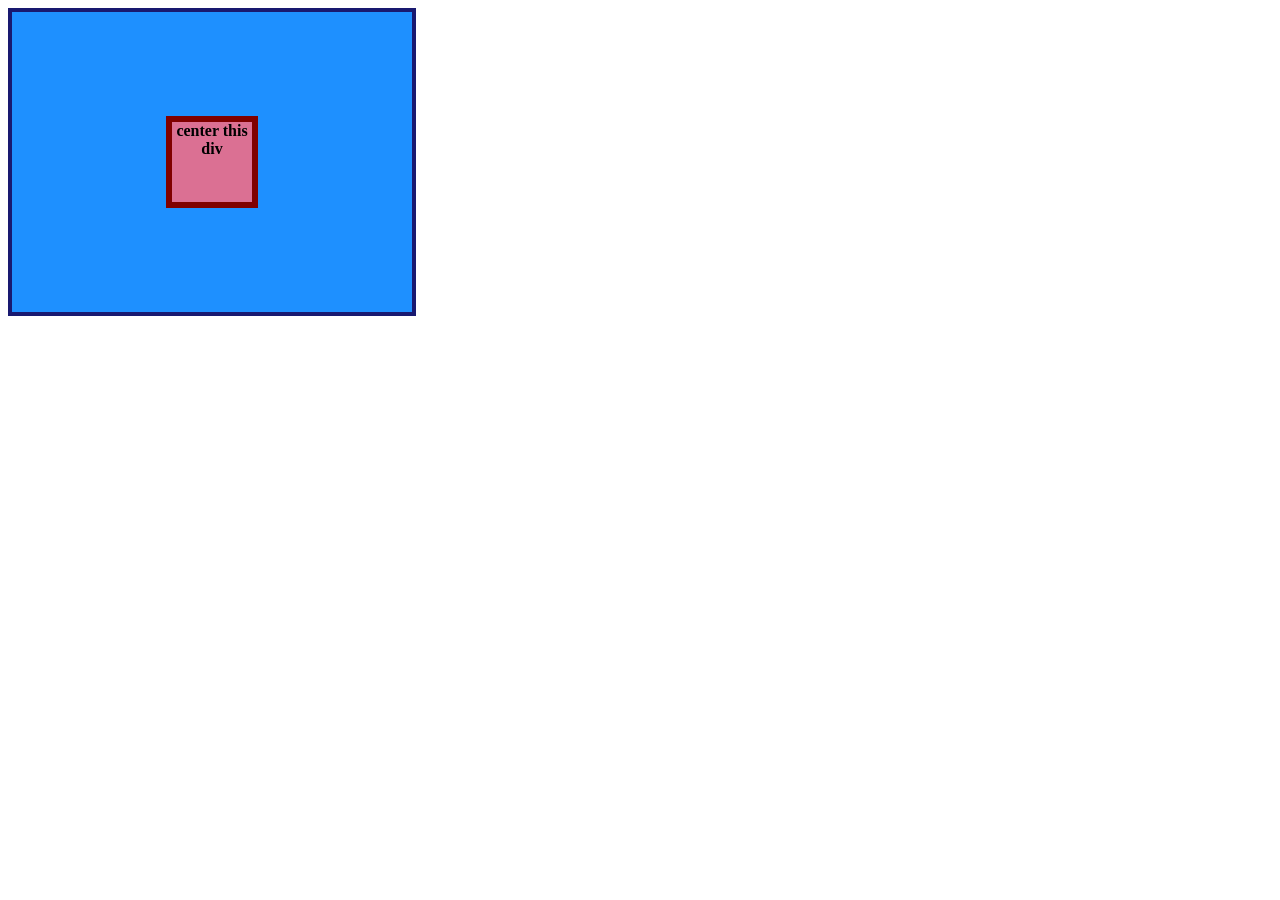
<file: foundations/flex/01-flex-center/index.html>
<!DOCTYPE html>
<html lang="en">
  <head>
    <meta charset="UTF-8">
    <meta http-equiv="X-UA-Compatible" content="IE=edge">
    <meta name="viewport" content="width=device-width, initial-scale=1.0">
    <title>CENTER THIS DIV</title>
    <link rel="stylesheet" href="style.css">
  </head>
  <body>
    <div class="container">
      <div class="box">center this div</div>
    </div>
  </body>
</html>
</file>
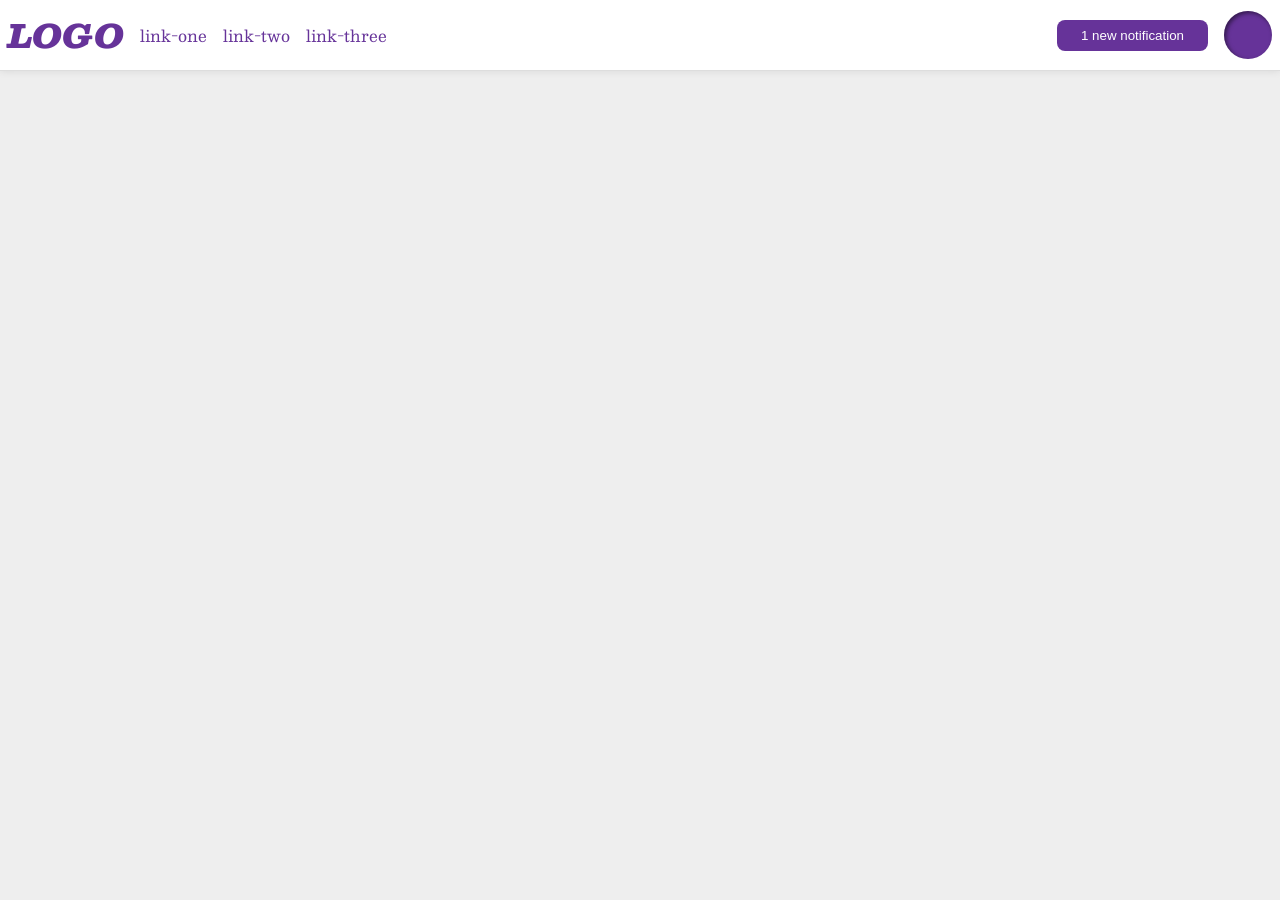
<file: foundations/flex/03-flex-header-2/index.html>
<!DOCTYPE html>
<html lang="en">
  <head>
    <meta charset="UTF-8">
    <meta http-equiv="X-UA-Compatible" content="IE=edge">
    <meta name="viewport" content="width=device-width, initial-scale=1.0">
    <title>Flex Header 2</title>
    <link rel="stylesheet" href="style.css">
  </head>
  <body>
    <div class="header">
     <div class="left">
      <div class="logo">
        LOGO
      </div>
      <ul class="links">
        <li><a href="https://google.com">link-one</a></li>
        <li><a href="https://google.com">link-two</a></li>
        <li><a href="https://google.com">link-three</a></li>
      </ul>
      </div> 
      <div class="right">
      <button class="notifications">
        1 new notification
      </button>
      <div class="profile-image"></div>
      </div>
    </div>
  </body>
</html>
</file>
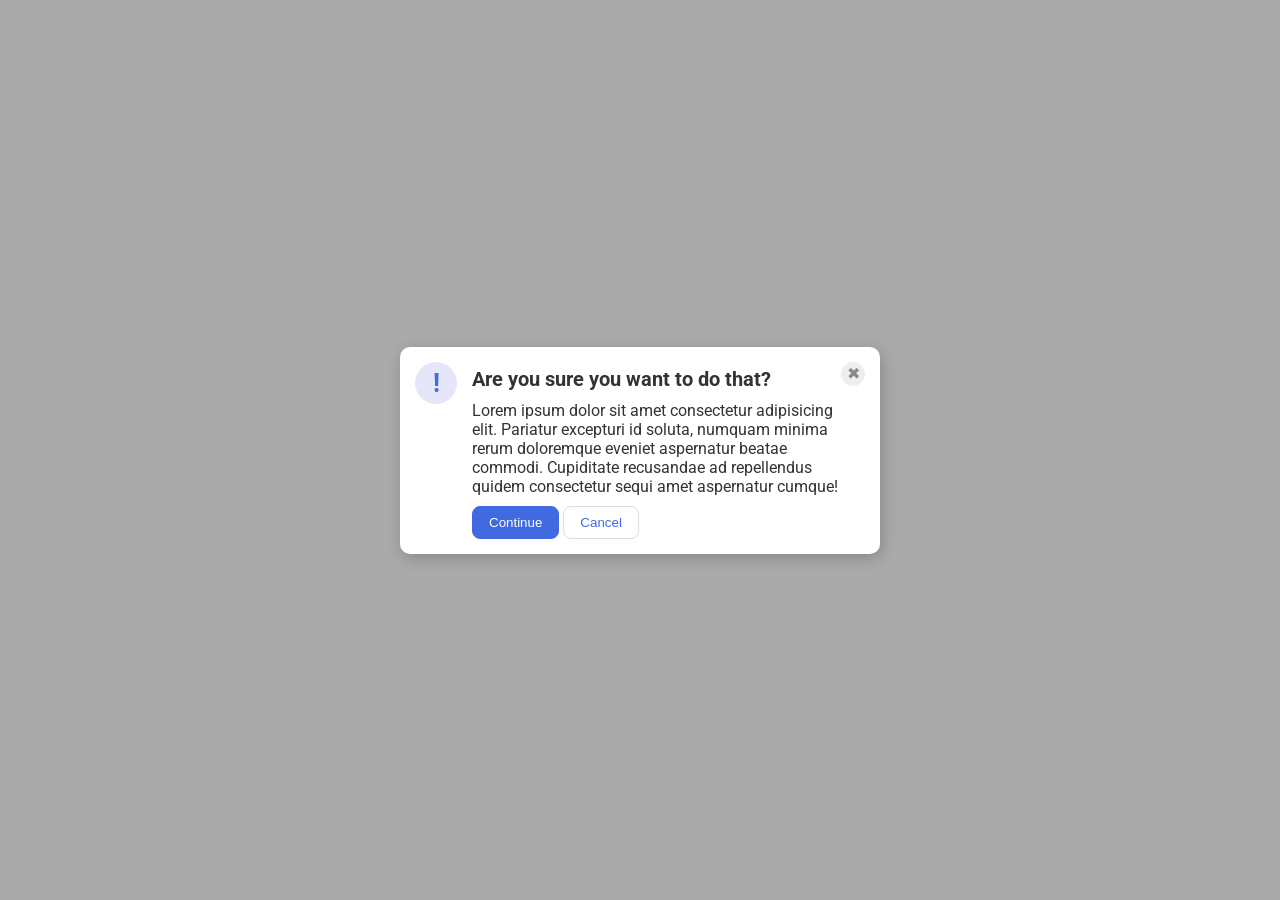
<file: foundations/flex/05-flex-modal/index.html>
<!DOCTYPE html>
<html lang="en">
  <head>
    <meta charset="UTF-8">
    <meta http-equiv="X-UA-Compatible" content="IE=edge">
    <meta name="viewport" content="width=device-width, initial-scale=1.0">
    <link rel="stylesheet" href="style.css">
    <title>Modal</title>
  </head>
  <body>
    <div class="modal">
      <div class="all">
      <div class="one">
      <div class="icon">!</div></div>
      <div class="two">
      <div class="header">Are you sure you want to do that?</div>
      <div class="text">Lorem ipsum dolor sit amet consectetur adipisicing elit. Pariatur excepturi id soluta, numquam minima rerum doloremque eveniet aspernatur beatae commodi. Cupiditate recusandae ad repellendus quidem consectetur sequi amet aspernatur cumque!</div>
      <button class="continue">Continue</button>
      <button class="cancel">Cancel</button></div>
      <div class="cross"><button class="close-button">✖</button></div></div>
    </div>
  </body>
</html>
</file>
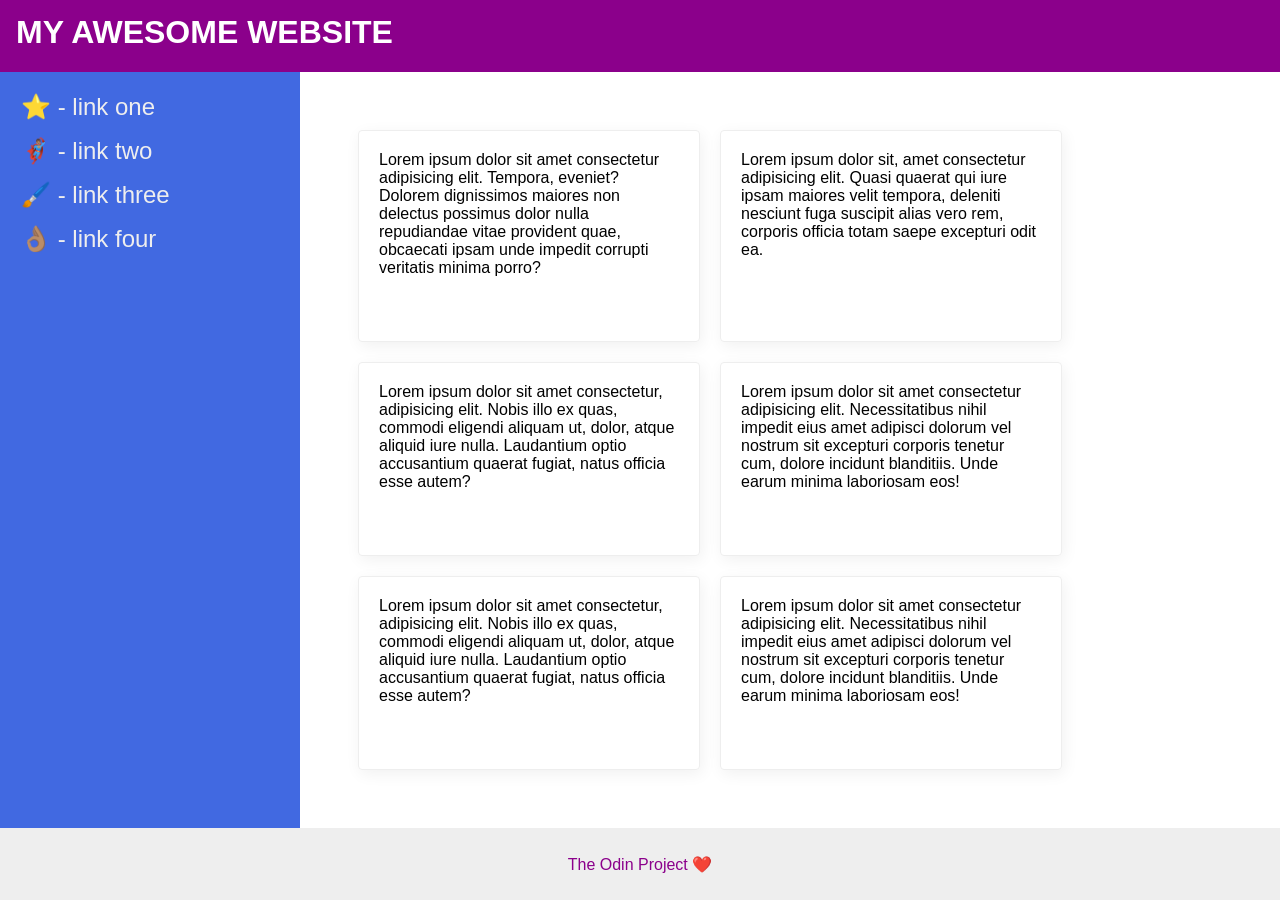
<file: foundations/flex/07-flex-layout-2/index.html>
<!DOCTYPE html>
<html lang="en">
  <head>
    <meta charset="UTF-8">
    <meta http-equiv="X-UA-Compatible" content="IE=edge">
    <meta name="viewport" content="width=device-width, initial-scale=1.0">
    <title>The Holy Grail</title>
    <link rel="stylesheet" href="style.css">
  </head>
  <body>
    <div class="header">
      <span class="text">MY AWESOME WEBSITE</span>
    </div>
    <div class="main">
    <div class="sidebar">
      <ul>
        <li><a href="#">⭐ - link one</a></li>
        <li><a href="#">🦸🏽‍♂️ - link two</a></li>
        <li><a href="#">🖌️ - link three</a></li>
        <li><a href="#">👌🏽 - link four</a></li>
      </ul>
    </div>
    <div class="content">
    <div class="card">Lorem ipsum dolor sit amet consectetur adipisicing elit. Tempora, eveniet? Dolorem dignissimos maiores non delectus possimus dolor nulla repudiandae vitae provident quae, obcaecati ipsam unde impedit corrupti veritatis minima porro?</div>
    <div class="card">Lorem ipsum dolor sit, amet consectetur adipisicing elit. Quasi quaerat qui iure ipsam maiores velit tempora, deleniti nesciunt fuga suscipit alias vero rem, corporis officia totam saepe excepturi odit ea.</div>
    <div class="card">Lorem ipsum dolor sit amet consectetur, adipisicing elit. Nobis illo ex quas, commodi eligendi aliquam ut, dolor, atque aliquid iure nulla. Laudantium optio accusantium quaerat fugiat, natus officia esse autem?</div>
    <div class="card">Lorem ipsum dolor sit amet consectetur adipisicing elit. Necessitatibus nihil impedit eius amet adipisci dolorum vel nostrum sit excepturi corporis tenetur cum, dolore incidunt blanditiis. Unde earum minima laboriosam eos!</div>
    <div class="card">Lorem ipsum dolor sit amet consectetur, adipisicing elit. Nobis illo ex quas, commodi eligendi aliquam ut, dolor, atque aliquid iure nulla. Laudantium optio accusantium quaerat fugiat, natus officia esse autem?</div>
    <div class="card">Lorem ipsum dolor sit amet consectetur adipisicing elit. Necessitatibus nihil impedit eius amet adipisci dolorum vel nostrum sit excepturi corporis tenetur cum, dolore incidunt blanditiis. Unde earum minima laboriosam eos!</div>
    </div>
    </div>
    <div class="footer">
      <span class="footertext">The Odin Project ❤️</span>
    </div>
  </body>
</html>
</file>
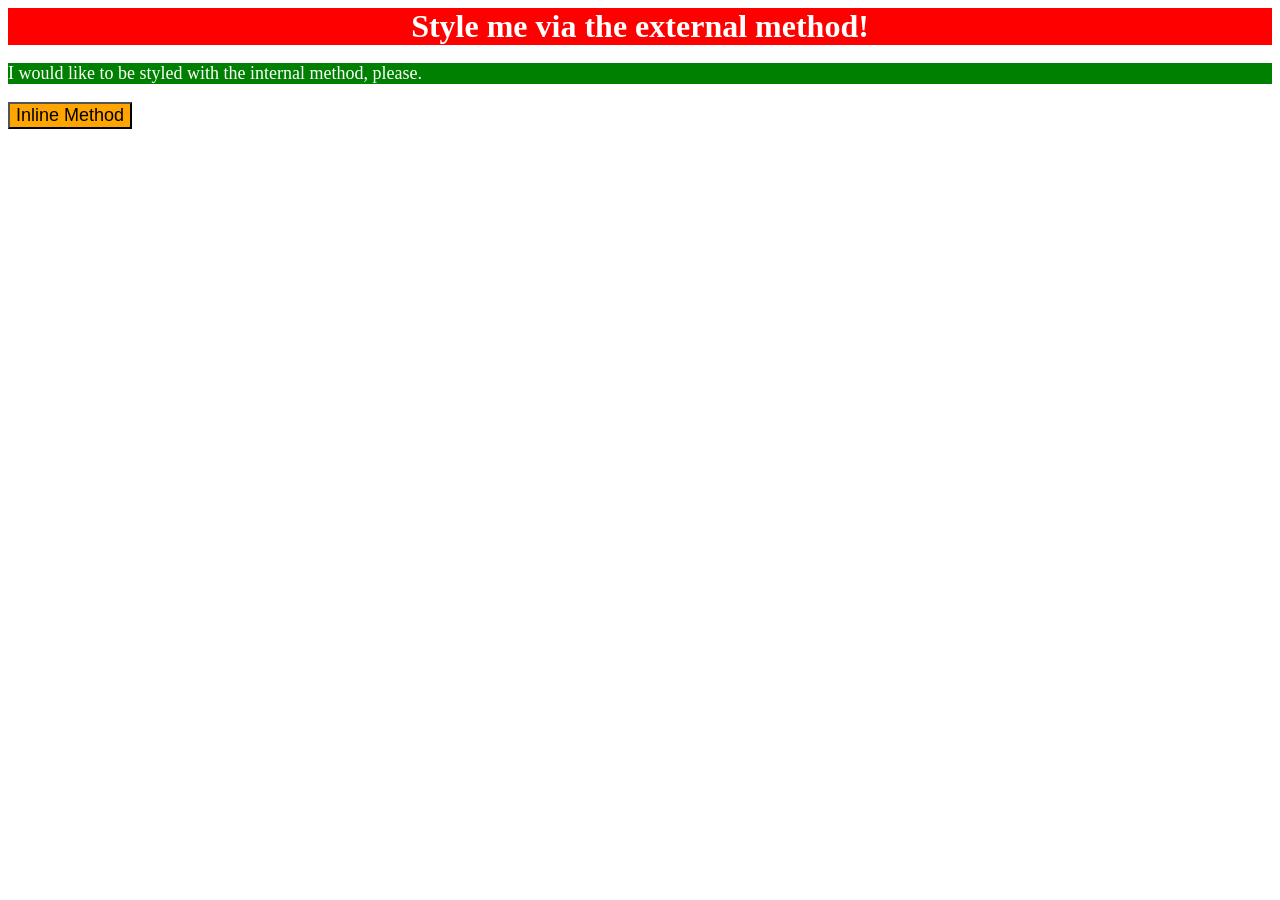
<file: foundations/intro-to-css/01-css-methods/index.html>
<!DOCTYPE html>
<html lang="en">
  <head>
    <meta charset="UTF-8">
    <meta http-equiv="X-UA-Compatible" content="IE=edge">
    <meta name="viewport" content="width=device-width, initial-scale=1.0">
    <link rel="stylesheet" href="styles.css">
    <title>Methods for Adding CSS</title>
    <style>
          p {
        color: white; background-color: green; font-size: 18px;
      }
    </style>
  </head>
  <body>
    <div>Style me via the external method!</div>
    <p>I would like to be styled with the internal method, please.</p>
    <button style="background-color: orange; font-size: 18px;">Inline Method</button>
  </body>
</html>
</file>
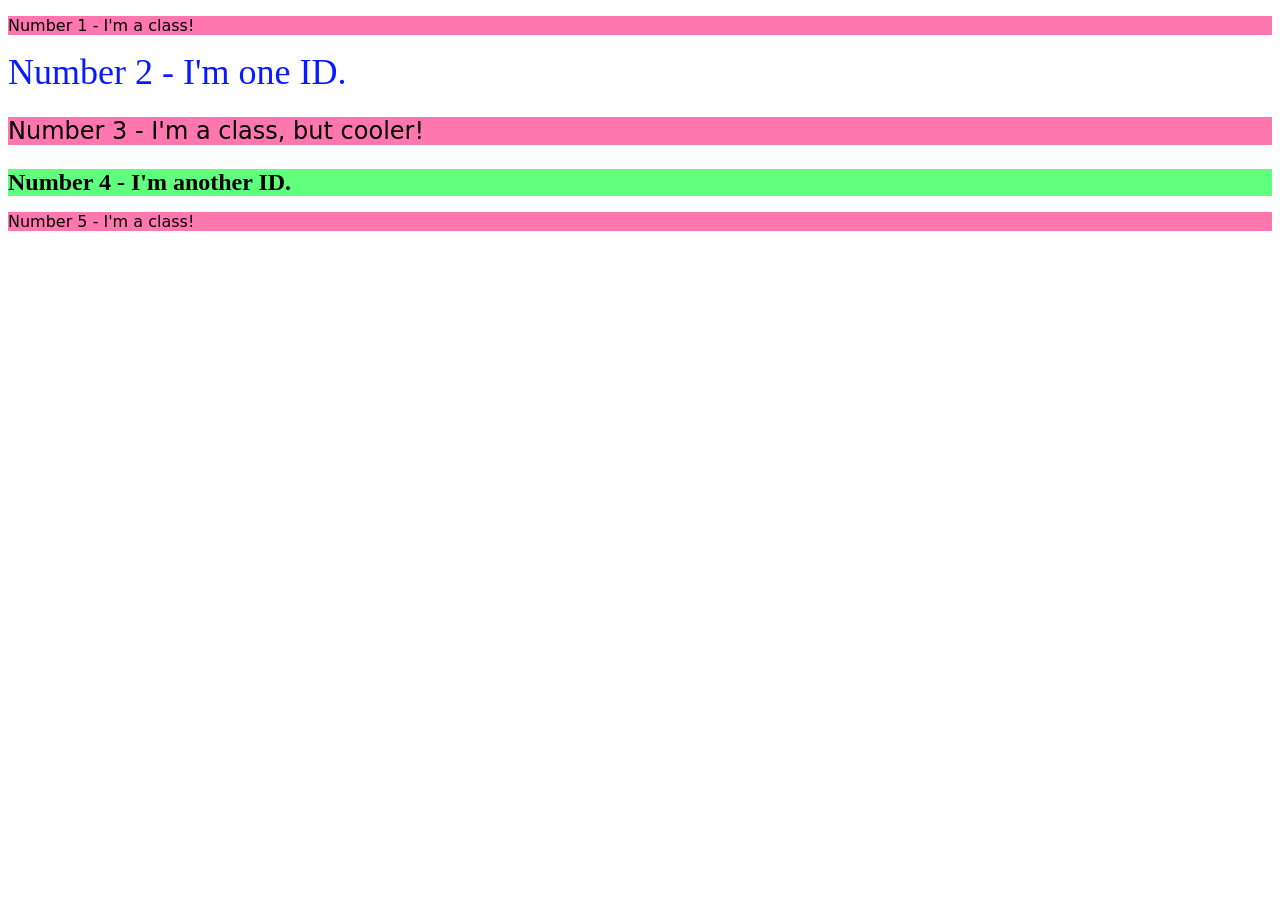
<file: foundations/intro-to-css/02-class-id-selectors/index.html>
<!DOCTYPE html>
<html lang="en">
  <head>
    <meta charset="UTF-8">
    <meta http-equiv="X-UA-Compatible" content="IE=edge">
    <meta name="viewport" content="width=device-width, initial-scale=1.0">
    <title>Class and ID Selectors</title>
    <link rel="stylesheet" href="style.css">
  </head>
  <body>
    <p class="oddnumbers">Number 1 - I'm a class!</p>
    <div id="second">Number 2 - I'm one ID.</div>
    <p class="oddnumbers number3">Number 3 - I'm a class, but cooler!</p>
    <div id="forth">Number 4 - I'm another ID.</div>
    <p class="oddnumbers">Number 5 - I'm a class!</p>
  </body>
</html>
</file>
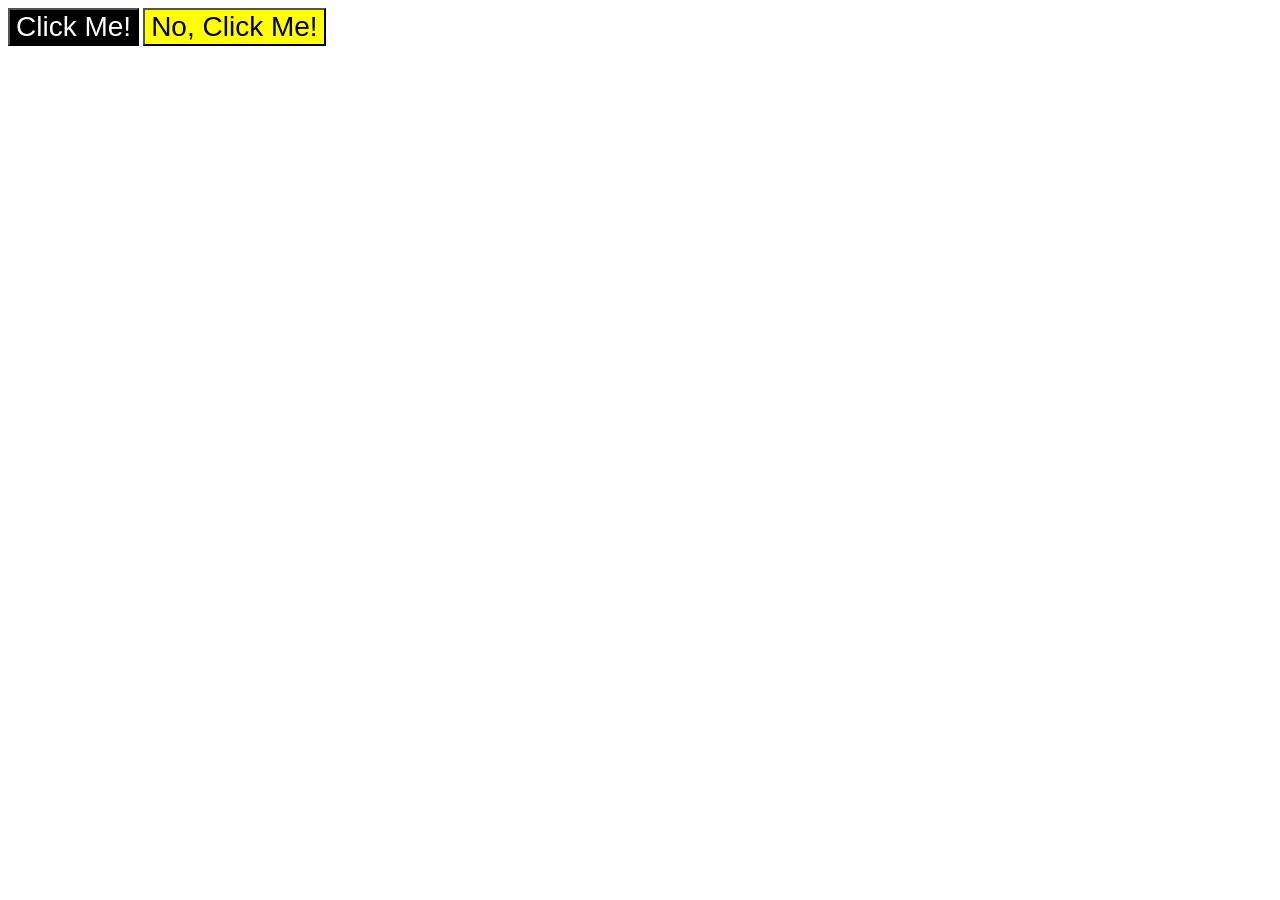
<file: foundations/intro-to-css/03-grouping-selectors/index.html>
<!DOCTYPE html>
<html lang="en">
  <head>
    <meta charset="UTF-8">
    <meta http-equiv="X-UA-Compatible" content="IE=edge">
    <meta name="viewport" content="width=device-width, initial-scale=1.0">
    <title>Grouping Selectors</title>
    <link rel="stylesheet" href="style.css">
  </head>
  <body>
    <button class="first" >Click Me!</button>
    <button class="second">No, Click Me!</button>
  </body>
</html>
</file>
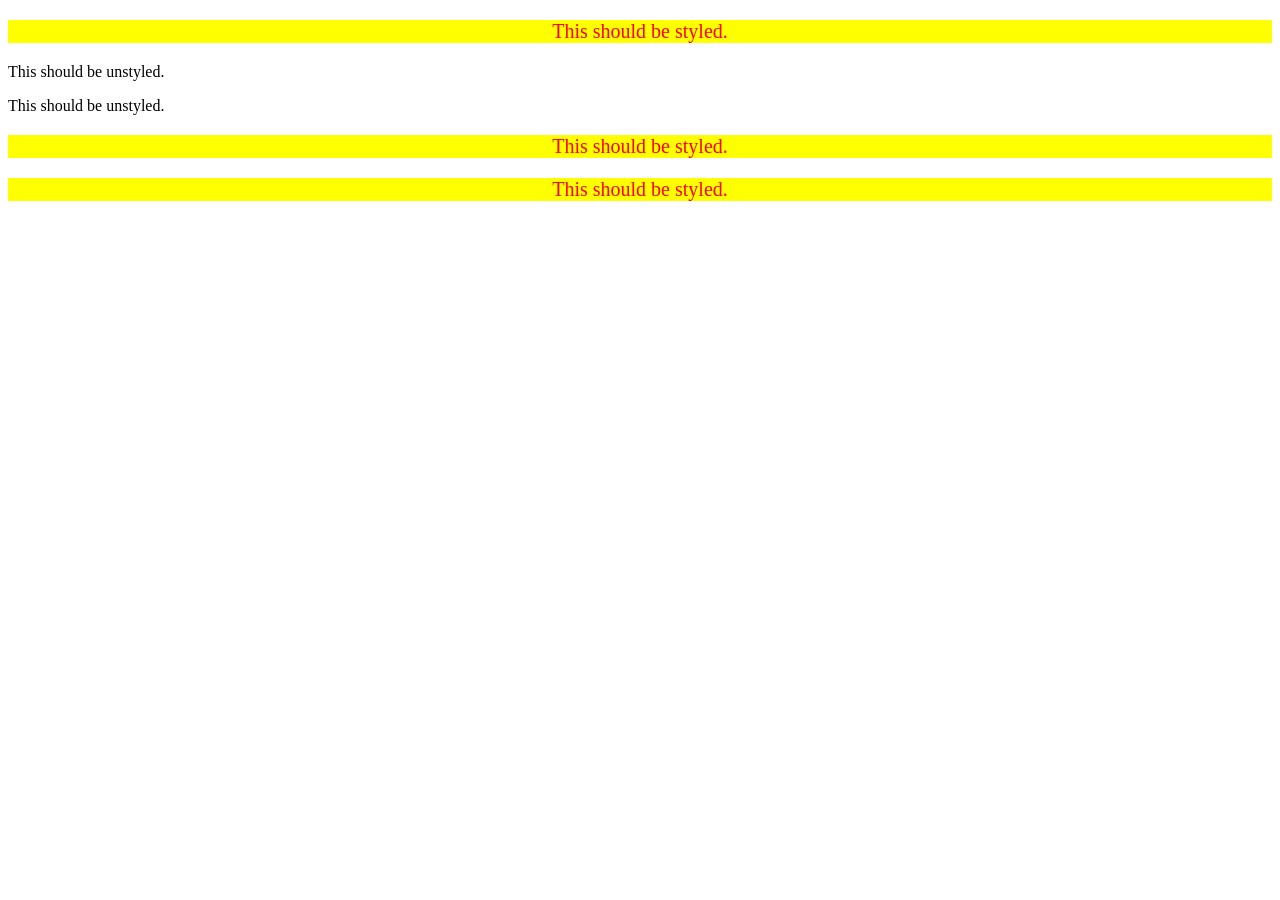
<file: foundations/intro-to-css/05-descendant-combinator/index.html>
<!DOCTYPE html>
<html lang="en">
  <head>
    <meta charset="UTF-8">
    <meta http-equiv="X-UA-Compatible" content="IE=edge">
    <meta name="viewport" content="width=device-width, initial-scale=1.0">
    <title>Descendant Combinator</title>
    <link rel="stylesheet" href="style.css">
  </head>
  <body>
    <div class="container">
      <p class="text">This should be styled.</p>
    </div>
    <p class="text">This should be unstyled.</p>
    <p class="text">This should be unstyled.</p>
    <div class="container">
      <p class="text">This should be styled.</p>
      <p class="text">This should be styled.</p>
    </div>
  </body>
</html>
</file>
<file: foundations/flex/01-flex-center/style.css>
.container {
  display: flex;
  background: dodgerblue;
  border: 4px solid midnightblue;
  width: 400px;
  height: 300px;
}

.box {
  background: palevioletred;
  font-weight: bold;
  text-align: center;
  border: 6px solid maroon;
  width: 80px;
  height: 80px;
  margin: auto;
}
</file>
<file: foundations/flex/03-flex-header-2/style.css>
/* this is some magical font-importing.  
you'll learn about it later. */
@import url('https://fonts.googleapis.com/css2?family=Besley:ital,wght@0,400;1,900&display=swap');

body {
  margin: 0;
  background: #eee;
  font-family: Besley, serif;
}

.header {
  background: white;
  border-bottom: 1px solid #ddd;
  box-shadow: 0 0 8px rgba(0,0,0,.1);
  padding: 8px;
}

.profile-image {
  background: rebeccapurple;
  box-shadow: inset 2px 2px 4px rgba(0,0,0,.5);
  border-radius: 50%;
  width: 48px;
  height: 48px;
}

.logo {
  display: flex;
  margin: auto;
  color: rebeccapurple;
  font-size: 32px;
  font-weight: 900;
  font-style: italic;
}

button {
  border: none;
  border-radius: 8px;
  background: rebeccapurple;
  color: white;
  padding: 8px 24px;
}

a {
  /* this removes the line under our links */
  text-decoration: none;
  color: rebeccapurple;
}

ul {
  list-style-type: none;
}
.header {
  display: flex;
  justify-content: space-between;
  align-items: center;
  padding: 8px;
}
.left, .right {
  display: flex;
  align-items: center;
  gap: 16px;
  
}
.links {
  display: flex;
  margin: 0;
  padding: 0;
  gap: 16px;
}

.profile-image {
  flex-shrink: 0;
}
</file>
<file: foundations/flex/05-flex-modal/style.css>
@import url('https://fonts.googleapis.com/css2?family=Roboto:wght@400;700&display=swap');

html, body {
  height: 100%;
}

body {
  font-family: Roboto, sans-serif;
  margin: 0;
  background: #aaa;
  color: #333;
  /* I'll give you this one for free lol */
  display: flex;
  align-items: center;
  justify-content: center;
}

.modal {
  background: white;
  width: 480px;
  border-radius: 10px;
  box-shadow: 2px 4px 16px rgba(0,0,0,.2);
}

.icon {
  color: royalblue;
  font-size: 26px;
  font-weight: 700;
  background: lavender;
  width: 42px;
  height: 42px;
  border-radius: 50%;
  display: flex;
  align-items: center;
  justify-content: center;
}

.close-button {
  background: #eee;
  border-radius: 50%;
  color: #888;
  font-weight: 400;
  font-size: 16px;
  height: 24px;
  width: 24px;
  display: flex;
  align-items: center;
  justify-content: center;
  border: 1px solid #eee;
  padding: 0;
}

button {
  cursor: pointer;
  padding: 8px 16px;
  border-radius: 8px;
}

button.continue {
  background: royalblue;
  border: 1px solid royalblue;
  color: white;
}

button.cancel {
  background: white;
  border: 1px solid #ddd;
  color: royalblue;
}
/* .top {
  width: 480px;
  display: flex;
  justify-content: space-between;
}
.icon {
  margin: 15px;
  margin-bottom: 300px;
} */
/* .header {
  display: flex;
  font-weight: bold;
  font-size: 20px;
  justify-content: flex-start;
  align-items: center;
  flex:auto;
}
.cross {
  display: flex;
  margin: 15px;
  justify-content: flex-end;

} */
.all {
  display: flex;
}
.icon {
  margin: 15px;
}
.two {
  padding: 10px 10px 10px 0px;
  margin-right: -10px;
  /* margin-bottom: 10px; */
}
.cross {
  padding: 5px;
  margin: 10px;
  margin-left: -20px;
}
.header {
  font-weight: bold;
  font-size: 20px;
  padding: 10px 10px 0px 0px;
  margin-bottom: 0px;
}
.text {
  padding: 10px 10px 10px 0px;
}
.continue, .cancel {
  margin-bottom: 5px;
}
</file>
<file: foundations/flex/07-flex-layout-2/style.css>
body {
  font-family: -apple-system, BlinkMacSystemFont, 'Segoe UI', Roboto, Oxygen, Ubuntu, Cantarell, 'Open Sans', 'Helvetica Neue', sans-serif;
  margin: 0;
  min-height: 100vh;
}
.header {
  height: 72px;
  background: darkmagenta;
  color: white;
}
.footer {
  height: 72px;
  background: #eee;
  color: darkmagenta;
}
.sidebar {
  width: 300px;
  background: royalblue;
  box-sizing: border-box;
}
.card {
  border: 1px solid #eee;
  box-shadow: 2px 4px 16px rgba(0,0,0,.06);
  border-radius: 4px;
}
body {
  display: flex;
  flex-direction: column;
  justify-content: space-between;
}
.header{
  display: flex;
  font-size: 32px;
  font-weight: 900;
  justify-content: flex-start;
  align-items: center;
}
.text {
  height: 45px;
  margin: 0px;
  padding: 16px;
  min-width: 400px;
}
.main {
  display: flex;
  flex: 1;
}
.sidebar {
  min-width: 300px;
  padding: 5px;
}
.content {
  display: flex;
  flex-flow: row wrap;
  padding: 48px;
}
.card {
  padding: 20px;
  width: 300px;
  margin: 10px;
}
ul {
  list-style: none;
  margin: 16px;
  padding: 0px;
}
a {
  text-decoration: none;
  color: #eee;
  font-size: 24px;
}
li {
  margin-top: 16px;
}
.footer {
  display: flex;
  justify-content: center;
  align-items: center;
}
</file>
<file: foundations/intro-to-css/01-css-methods/styles.css>
div {
    color: white; background-color: red; font-size: 32px; font-weight: bold; text-align: center;
}

button {

}
</file>
<file: foundations/intro-to-css/02-class-id-selectors/style.css>
/* Add CSS Styling */
.oddnumbers {
    background-color: #ff77ae; 
    font-family: Verdana, DejaVu Sans, sans-serif;
}
.oddnumbers.number3 {
    font-size: 24px;
}
#second {
    color: #0a1aff;
    font-size: 36px;
}
#forth {
    background-color: #60ff7d;
    font-size: 24px;
    font-weight: bold;
}
</file>
<file: foundations/intro-to-css/03-grouping-selectors/style.css>
/* Add CSS Styling */
.first,
.second {
    font-size: 28px; font-family: Helvetica, "Times New Roman", sans-serif
}
.first {
    background-color: black;
    color: white;
}
.second {
    background-color: yellow;
}
</file>
<file: foundations/intro-to-css/05-descendant-combinator/style.css>
/* Add CSS Styling */
.container .text {
    background-color: yellow;
    color: red;
    font-size: 20px;
    text-align: center;
}
</file>
